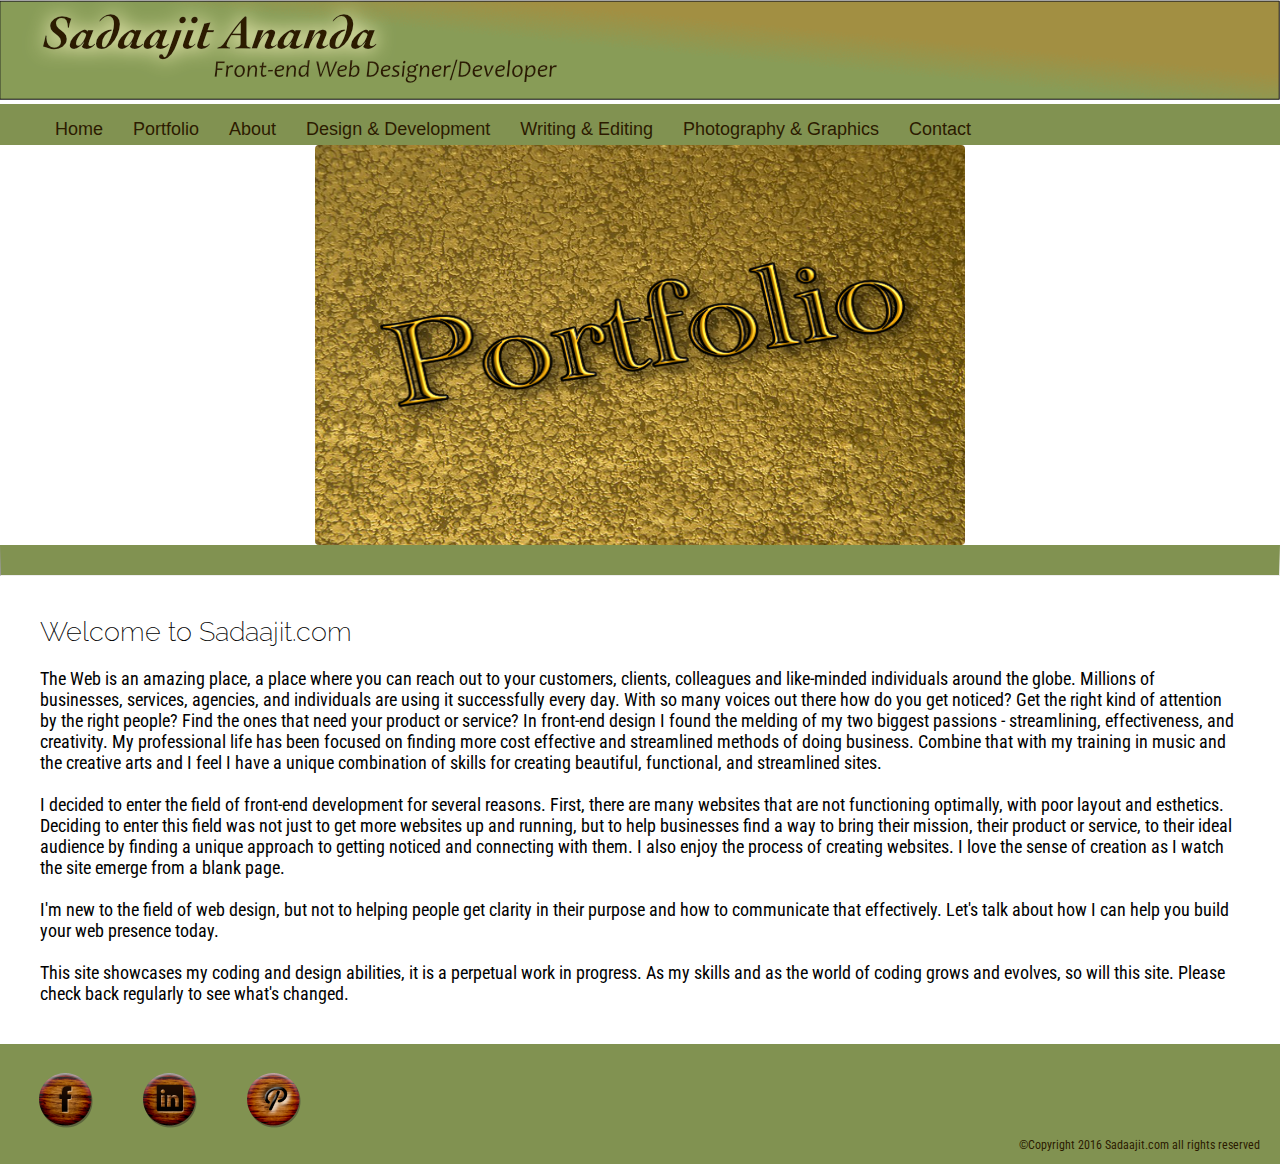
<file: index.html>
<!DOCTYPE html>
<html>
<head>
  <meta content="IE=edge" http-equiv="X-UA-Compatible" />
  <meta content="text/html; charset=utf-8" http-equiv="Content-Type" />
  <meta content="width=device-width, initial-scale=1.0, user-scalable=no" name="viewport" />
  <link rel="stylesheet" type="text/css" href="https://fonts.googleapis.com/css?family=Roboto+Condensed:300|Raleway:thin,extra-light," >
  <title>Sadaajit's Portfolio</title>
  <link href="style.css" rel="stylesheet" type="text/css">
  <!--<link rel="stylesheet" href="path/to/font-awesome/css/font-awesome.min.css">-->


</head>

<!--HEADER-->
<header>
<a href=index.html><img src = Images/Sadaajit.comLogo.png>

<!--Nav Bar-->
  <div id="nav">
    <div id="nav wrapper">
      <ul>
        <li><a href=index.html>Home</a></li><li>
          <a href="portfolio.html">Portfolio</a>
            <ul>
              <li><a href="websites.html">Current Websites</a></li>
              <li><a href="archived.html">Past Projects</a></li>
              <li><a href="jsexample.html">Javascript Fun</a></li>
            </ul>
          </li><li>
          <a href="about.html">About</a></li><li>
          <a href="design.html">Design &amp; Development</a></li><li>
          <a href="writing.html">Writing &amp; Editing</a></li><li>
          <a href="photo.html">Photography &amp; Graphics</a>
            </li><li>
          <a href="contact.html">Contact</a></li>
      </ul>
    </div>
  </div>

</header>
<!--END HEADER-->

<!--BODY-->
<body>
<!--Slider-->
  <div>
    <body onload="photoA()">
    <div id="slider">
      <img src="Images/img1.jpg" id="image">
      <div class="left_hold"><img onclick="photo(-1)" class="left" src="Images/arrow_left.png"></div>
      <div class="right_hold"><img onclick="photo(1)" class="right" src="Images/arrow_right.png"></div>
  </div>
<!--END SLIDER-->
  <div>
    <hr />
  </div>

<!--Paragraph About Site-->
  <main class="main-div">
    <div class="paragraph">

      <h2>Welcome to Sadaajit.com</h2>

      <br />
      <p> The Web is an amazing place, a place where you can reach out to your customers, clients, colleagues and like-minded individuals around the globe. Millions of businesses, services, agencies, and individuals are using it successfully every day. With so many voices out there how do you get noticed? Get the right kind of attention by the right people? Find the ones that need your product or service? In front-end design I found the melding of my two biggest passions - streamlining, effectiveness, and creativity. My professional life has been focused on  finding more cost effective and streamlined methods of doing business. Combine that with my training in music and the creative arts and I feel I have a unique combination of skills for creating beautiful, functional, and streamlined sites.</p>
      <br />

      <p>I decided to enter the field of front-end development for several reasons. First, there are many websites that are not functioning optimally, with poor layout and esthetics. Deciding to enter this field was not just to get more websites up and running, but to help businesses find a way to bring their mission, their product or service, to their ideal audience by finding a unique approach to getting noticed and connecting with them. I also enjoy the process of creating websites. I love the sense of creation as I watch the site emerge from a blank page.</p>
      <br />

      <p>I'm new to the field of web design, but not to helping people get clarity in their purpose and how to communicate that effectively. Let's talk about how I can help you build your web presence today.
      </p>
      <br />

      <p>This site showcases my coding and design abilities, it is a perpetual work in progress. As my skills and as the world of coding grows and evolves, so will this site. Please check back regularly to see what's changed.
      </p>

    </div>
  </main>
</body>
<!--END BODY-->




<!--FOOTER-->
<footer>
<div id="footer">



  <!--social media tags-->
  <div class="button">
  <a href="https://www.facebook.com/sadaajit" ><img src="Images/facebook.png" /></a>
  <a href="https://www.linkedin.com/in/sadaajitananda"><img src="Images/linkedin.png" /></a>
  <a href="https://www.pinterest.com/sadaajit/"><img src="Images/pinterest.png" /></a>
  </div>
  <!--Copyright-->
  <p class="copyright">&copy;Copyright 2016 Sadaajit.com all rights reserved</p>


</div>
</footer>
<!--END FOOTER-->
<script src="script.js" type="text/javascript" rel="stylesheet"></script>

</html>
</file>
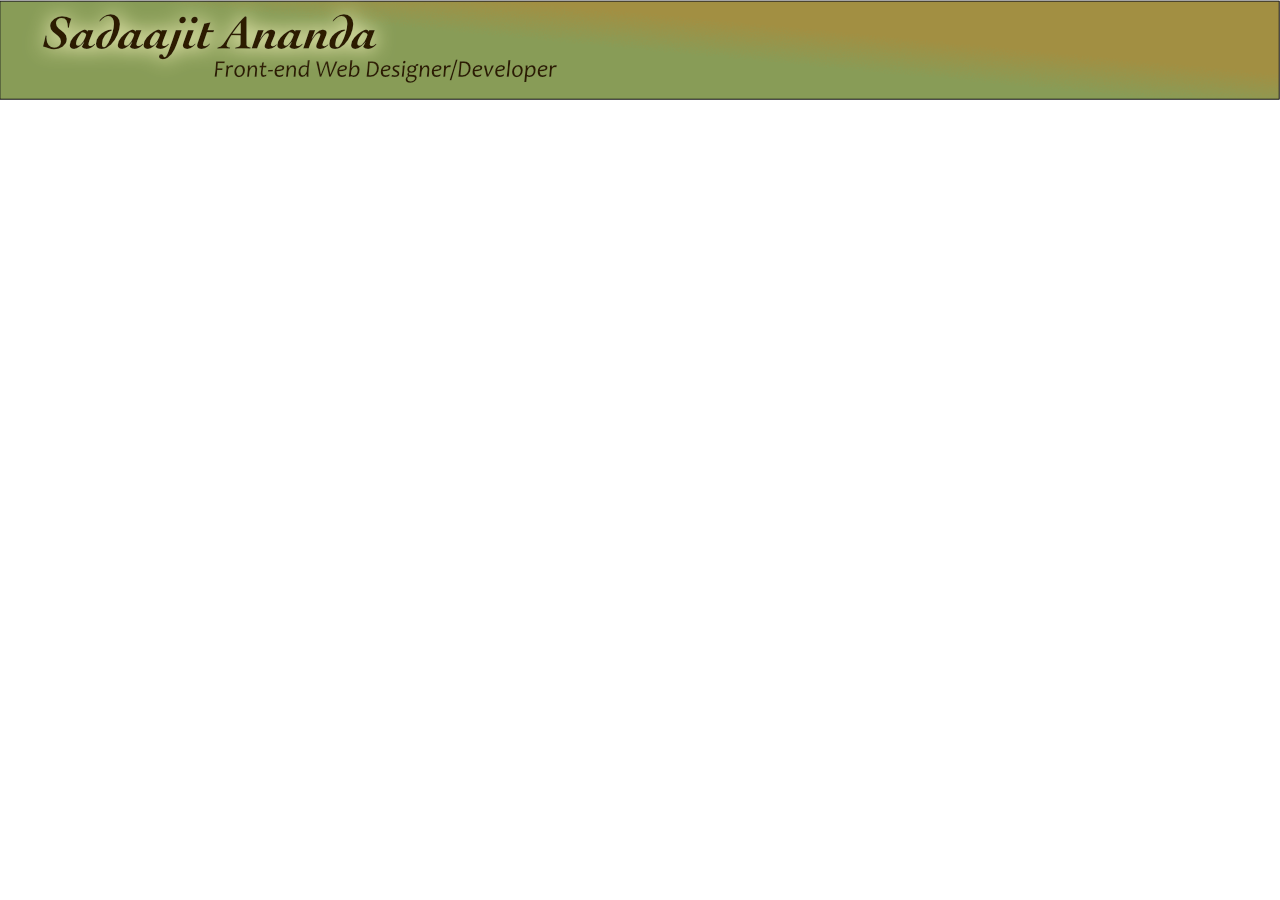
<file: header.html>
<!DOCTYPE php>
<html>
<head>
  <meta content="IE=edge" http-equiv="X-UA-Compatible" />
  <meta content="text/html; charset=utf-8" http-equiv="Content-Type" />
  <meta content="width=device-width, initial-scale=1.0, user-scalable=no" name="viewport" />
  <link rel="stylesheet" type="text/css" href="https://fonts.googleapis.com/css?family=Roboto+Condensed:300|Raleway:thin,extra-light," >
  <title>Sadaajit's Portfolio</title>
  <link href="style.css" rel="stylesheet" type="text/css">
  <script src="script.js" type="text/javascript" rel="stylesheet"></script>

</head>

<header>
  <a href=index.html><img src = Images/Sadaajit.comLogo.png>
</header>
</html>
</file>
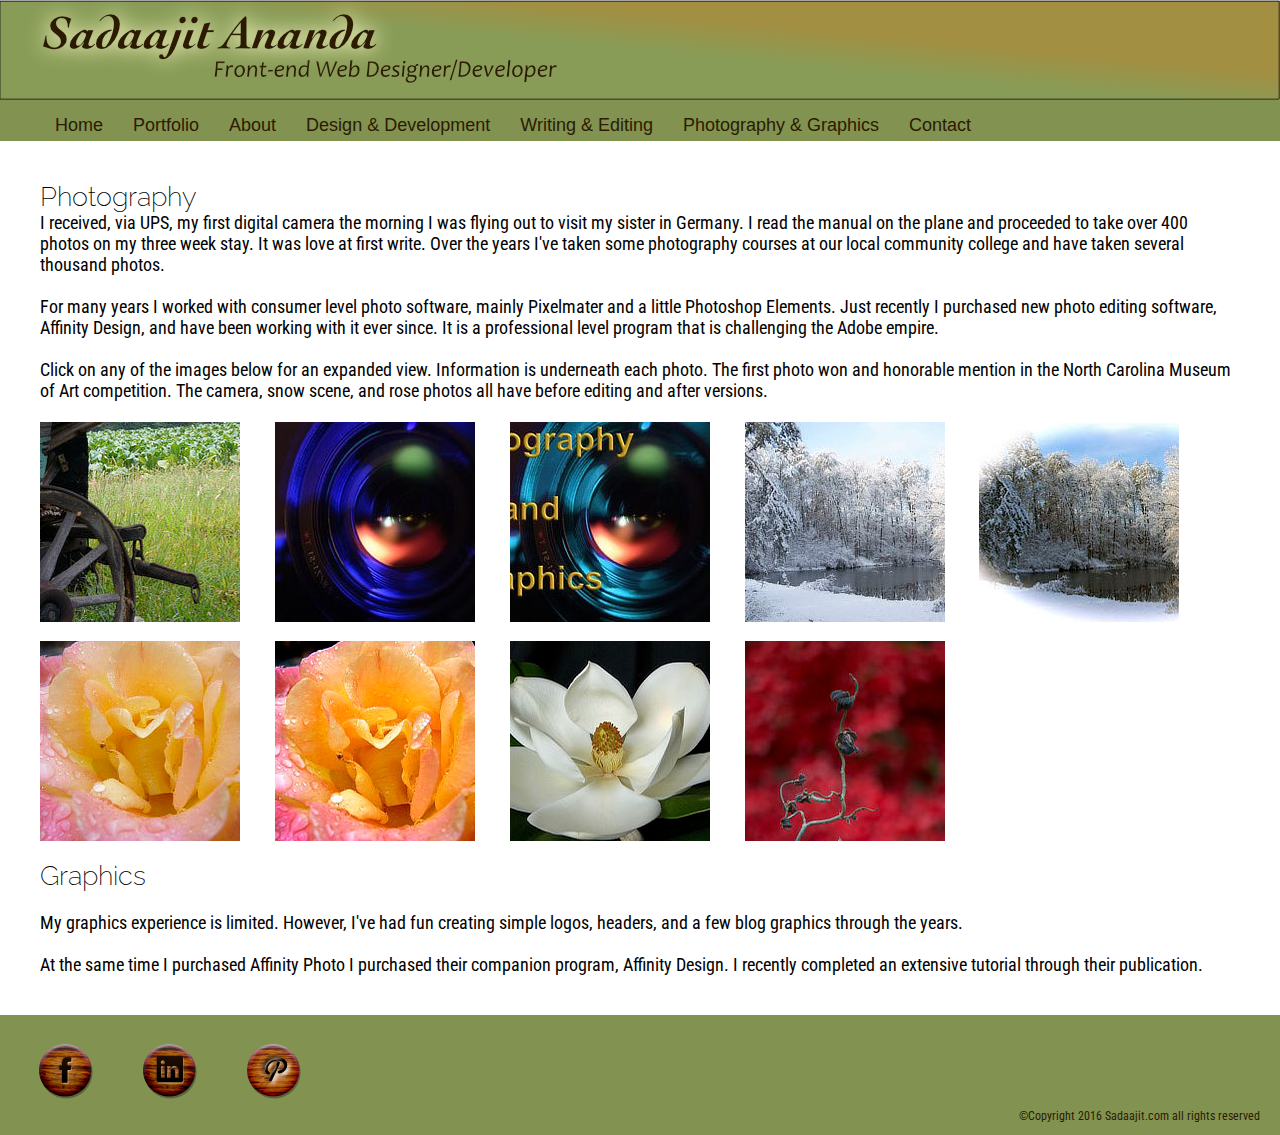
<file: photo.html>
<html>
<head>
  <meta content="IE=edge" http-equiv="X-UA-Compatible" />
  <meta content="text/html; charset=utf-8" http-equiv="Content-Type" />
  <meta content="width=device-width, initial-scale=1.0, user-scalable=no" name="viewport" />
  <link rel="stylesheet" type="text/css" href="https://fonts.googleapis.com/css?family=Roboto+Condensed:300|Raleway:thin,extra-light," >
  <title>Sadaajit's Portfolio</title>
  <link href="style.css" rel="stylesheet" />
  <link href="CSS/lightbox.css" rel="stylesheet"  />
  <!--<link rel="stylesheet" href="path/to/font-awesome/css/font-awesome.min.css">-->

</head>

<!--HEADER-->
<header>
<a href=index.html><img src = Images/Sadaajit.comLogo.png>

<!--NAV BAR-->
<div id="nav">
  <div id="nav wrapper">
    <ul>
      <li><a href=index.html>Home</a></li><li>
        <a href="portfolio.html">Portfolio</a>
          <ul>
            <li><a href="websites.html">Current Websites</a></li>
            <li><a href="archived.html">Past Projects</a></li>
            <li><a href="jsexample.html">Javascript Fun</a></li>
          </ul></li><li>
        <a href="about.html">About</a></li><li>
        <a href="design.html">Design &amp; Development</a></li><li>
        <a href="writing.html">Writing &amp; Editing</a></li><li>
        <a href="photo.html">Photography &amp; Graphics</a>
        </li><li>
        <a href="contact.html">Contact</a></li>
    </ul>
  </div>
</div>
<!--END NAV BAR-->
</header>
<!--END HEADER-->
<main>

  <body>
    <main class="main-div">

      <div>
        <h2>Photography</h2>

        <p class="paragraph">
          I received, via UPS, my first digital camera the morning I was flying out to visit my sister in Germany. I read the manual on the plane and proceeded to take over 400 photos on my three week stay. It was love at first write. Over the years I've taken some photography courses at our local community college and have taken several thousand photos.
        </p>
        <br />
        <p class="paragraph">
          For many years I worked with consumer level photo software, mainly Pixelmater and a little Photoshop Elements. Just recently I purchased new photo editing software, Affinity Design, and have been working with it ever since. It is a professional level program that is challenging the Adobe empire.
        </p>
        <br />

        <p>Click on any of the images below for an expanded view. Information is underneath each photo. The first photo won and honorable mention in the North Carolina Museum of Art competition. The camera, snow scene, and rose photos all have before editing and after versions.
        </p>
        <br />
      </div>

      <div class="photos">
          <a href="Images/Pics_Page/PrizeWiningPhoto.jpg" data-lightbox="gallery" data-title='<i>Struggle of a Bygone Era</i> Honorable Mention'><img src="Images/Pics_Page/PrizeWiningPhoto-thumb.jpg" alt="Prize winning photo-Struggle of a Bygone Era"/></a>

          <a href="Images/Pics_Page/cameralens4x5.jpg" data-lightbox="gallery" data-title='Camera Lens Original'><img src="Images/Pics_Page/cameralens4x5-thumb.jpg" alt="Camera Lens Unedited"/></a>

          <a href="Images/Pics_Page/cameralensedited.jpg" data-lightbox="gallery" data-title='Camera Lens Edited.Subtle changes in the exposure, sharpened overall image, removed bright light from background, changed tonality, added text.'><img src="Images/Pics_Page/cameralensedited-thumb.jpg" alt="Camera lens edited"/></a>

          <a href="Images/Pics_Page/SnowAtPondOrig.jpg" data-lightbox="gallery" data-title='Snow at the Pond Original'><img src="Images/Pics_Page/SnowAtPondOrg-Thumb.jpg" alt="Snow at Pond unedited"/></a>

          <a href="Images/Pics_Page/SnowAtPond.jpg" data-lightbox="gallery" data-title='Snow at the Pond Edited. Increased saturation, sharpened, warmed tonality, added vignette. Used as a Christmas card.'><img src="Images/Pics_Page/SnowAtPond-thumb.jpg" alt="Snow at Pond edited"/></a>

          <a href="Images/Pics_Page/PinkandYellowRoseOrig.jpg" data-lightbox="gallery" data-title='Pink and Yellow Rose Original'><img src="Images/Pics_Page/PinkandYellowRoseOrig-thumb.jpg" alt="Pink and Yellow Rose unedited"/></a>

          <a href="Images/Pics_Page/PinkandYellowRose.jpg" data-lightbox="gallery" data-title='Pink and Yellow Rose Edited. Adjusted exposure slightly, increased saturation, sharpened.'><img src="Images/Pics_Page/PinkandYellowRose-thumb.jpg" alt="Pink and Yellow Rose edited"/></a>

          <a href="Images/Pics_Page/Magnolia.jpg" data-lightbox="gallery" data-title='Magnolia Blossom. Very little done to this photo. A little sharpening, slight adjustment to contrast. Goal is to take a great photo, so little is needing to be done to it.'><img src="Images/Pics_Page/Magnolia-thumb.jpg" alt="Magnolia Blossom"/></a>

          <a href="Images/Pics_Page/ContortedFilbert.jpg" data-lightbox="gallery" data-title='Contorted Filbert Twig in Early Spring. Again, slight adjustments to saturation, sharpened, and contrast.'><img src="Images/Pics_Page/ContortedFilbert-thumb.jpg" alt="Contorted Filbert Twig"/></a>

    </div>

    <div>
      <h2>Graphics</h2>
      <br />
      <p>
        My graphics experience is limited. However, I've had fun creating simple logos, headers, and a few blog graphics through the years.
      </p>
      <br />
      <p>
        At the same time I purchased Affinity Photo I purchased their companion program, Affinity Design. I recently completed an extensive tutorial through their publication.
      </p>
    </div>

  </main>
  </body>
</main>

<!--Footer-->
<footer>
<div id="footer">

  <!--social media tags-->
  <div class="button">
  <a href="https://www.facebook.com/sadaajit" ><img src="Images/facebook.png" /></a>
  <a href="https://www.linkedin.com/in/sadaajitananda"><img src="Images/linkedin.png" /></a>
  <a href="https://www.pinterest.com/sadaajit/"><img src="Images/pinterest.png" /></a>
  </div>
  <!--Copyright-->
  <p class="copyright">&copy;Copyright 2016 Sadaajit.com all rights reserved</p>

</div>
</footer>
<!--End Footer-->
<script src="script.js" type="text/javascript" rel="stylesheet"></script>
<script src="JS/lightbox-plus-jquery.min.js"></script>
</html>
</file>
<file: style.css>
/*******************
Nav Bar
*******************/
#nav{
	width: 100%;
	margin: 0 auto;
	padding: 0;
	background-color: rgb(129, 146, 81);

}
#nav wrapper {
	width: 100%;
	text-align: left;
	color: rgb(44, 27, 0);
}
#nav ul {
		list-style-type: none;
		z-index: 9999;
		position: relative;
		font-family: 'Robot Condensed', sans-serif;
}
#nav ul li {
	display: inline-block;
}
#nav ul li:hover {
	background-color: rgb(81, 98, 55);

}
#nav ul li a,visited {
	color: rgb(44, 27, 0);
	display: block;
	padding: 5px 15px 5px 15px;
	text-decoration: none;

}
#nav ul li a:hover {
	color: rgb(253, 173, 0);
	text-decoration: none;
}
#nav ul li:hover ul {
	display: block;
}
#nav ul ul{
	display: none;
	position: absolute;
	background-color: rgb(81, 98, 55);
}
#nav ul ul li{
	display: block;
}
#nav ul ul li a,visited {
	color: rgb(44, 27, 0);
}
#nav ul ul li:hover {
	color: rgb(253, 173, 0);
}
/*******************
End Nav Bar
*******************/

/*******************
Slider
*******************/
*{
	margin:0px;
	}
#slider {
	height:400px;
	width:650px;
	margin: 0px auto;
	position:relative;
	border-radius: 4px;
	overflow:hidden;
	}
#image {
	height:400px;
	width:650px;
	position:absolute;
	}
.left_hold {
	height: 400px;
	width: 100px;
	position: absolute;
	top: 0px;
	left: 0px;
}
.right_hold {
	height: 400px;
	width: 100px;
	position: absolute;
	top: 0px;
	right: 0px;
}
.left {
	height:50px;
	width:50px;
	position:absolute;
	top:40%;
	left:20px;
	opacity:0;
	transition: all .2s ease-in-out 0s;
	}
.right {
	height:50px;
	width:50px;
	position:absolute;
	top:40%;
	right:20px;
	opacity:0;
	transition: all .5s ease-in-out 0s;
	}
.left_hold:hover .left {
	opacity:0.6;
	}
.right_hold:hover .right {
	opacity:0.6;
}
.left:hover .left1
/*******************
End Slider
*******************/

/*******************
Site Wide
*******************/

header {
	width: 100%;
	margin: 0;
	padding: 0;


}
hr {
	border-top: 30px solid #819251;
	color: #819251;

}
body {
	padding: 0;
	margin: 0 auto;
	font-family: 'Roboto Condensed', sans-serif;
	font-size: 18px;
}

h1 {
	font-family: 'Raleway', sans-serif;
	font-weight: 100;
}

h2 {
	font-family: 'Raleway', sans-serif;
	font-weight: 200;
	}

h3{
	font-family: 'Raleway', sans-serif;
	font-weight: 300;
	padding: 10px;
}

.main-div {
	margin: 40px;
}

p {
	font-size: 18px;
}

.paragraph {
	margin-bottom: : 10px;
}

ol {
	font-size: 18px;
}

img {
	max-width: 100%;
	max-height: auto;

}



/****************
Portfolio
****************/
.portfolio {
	margin: 30px;
	padding: 10px;
	width: 300px;
	text-align: center;
}
.clickable {
	margin: 0 auto;
	padding-right: 30px;
	border-radius: 20px;

}


/*******************
Archived Page
*******************/
.acres{
	margin: 10px;
	max-width: 350px;
	max-height: 500px;
	border: 10px solid #516237;
	overflow: auto;
	display: inline-block;
}

.thumbnails {
	max-height: 300px;
	max-width: 300px;
	padding: 20px;
	float: left;
	clear: left;
}
.boxes{
	padding: 0px 15px 0px 15px;
}

.jsPlay {
	margin: 20px 20px 20px 20px;

}


/******************
About Page
******************/
#about {
	margin: 0 60px 40px 60px;
	padding: 10px;
}

#selfie{
	max-height: 250px;
	width: 250px;
	border-radius: 100%;
	margin: 60px 60px 0 0;
	float: left;
}

/*.paragraph {
	float: right;

}*/

/************************
Writing & Editing Page
*************************/
.pdf{
	display: inline-block;
	margin: 10px;

}

/************************
Photo & Graphic page
************************/
/*Thumbnail Styles*/

.photos {
	margin-right: -15px;

}

.photos a{
	display: inline-block;
	width: 19%;
	margin-bottom: 15px;
	box-sizing: border-box;
}

.photos img {
	display: block;
	transition: all .2s ease-in-out;
}

.photos:hover img{
	opacity: .6;
	transform: scale(.92);
}

.photos img:hover{
	opacity: 1;
	transform: scale(1) rotate(2deg);
	box-shadow: 0 0 7px rgba(0, 0, 0, .5);
}




/******************
Contact Page
*******************/
/*.fa-ul {
	margin: 0 60px 60px 60px;
	padding: 0;
}*/


/*****************
Footer
*****************/
#footer{
	width: 100%;
	height: 100px;
	margin: 0 auto;
	padding-top: 20px;
	background-color: rgb(129, 146, 81);
	clear: both;
}
.button a {
	margin-left: 30px;
	display: inline-block;


}
.copyright{
	color: rgb(44, 27, 0);
	text-decoration: none;
	padding-right: 20px;
	font-size: 12px;
	float: right;
	display: inline-block;

}
</file>
